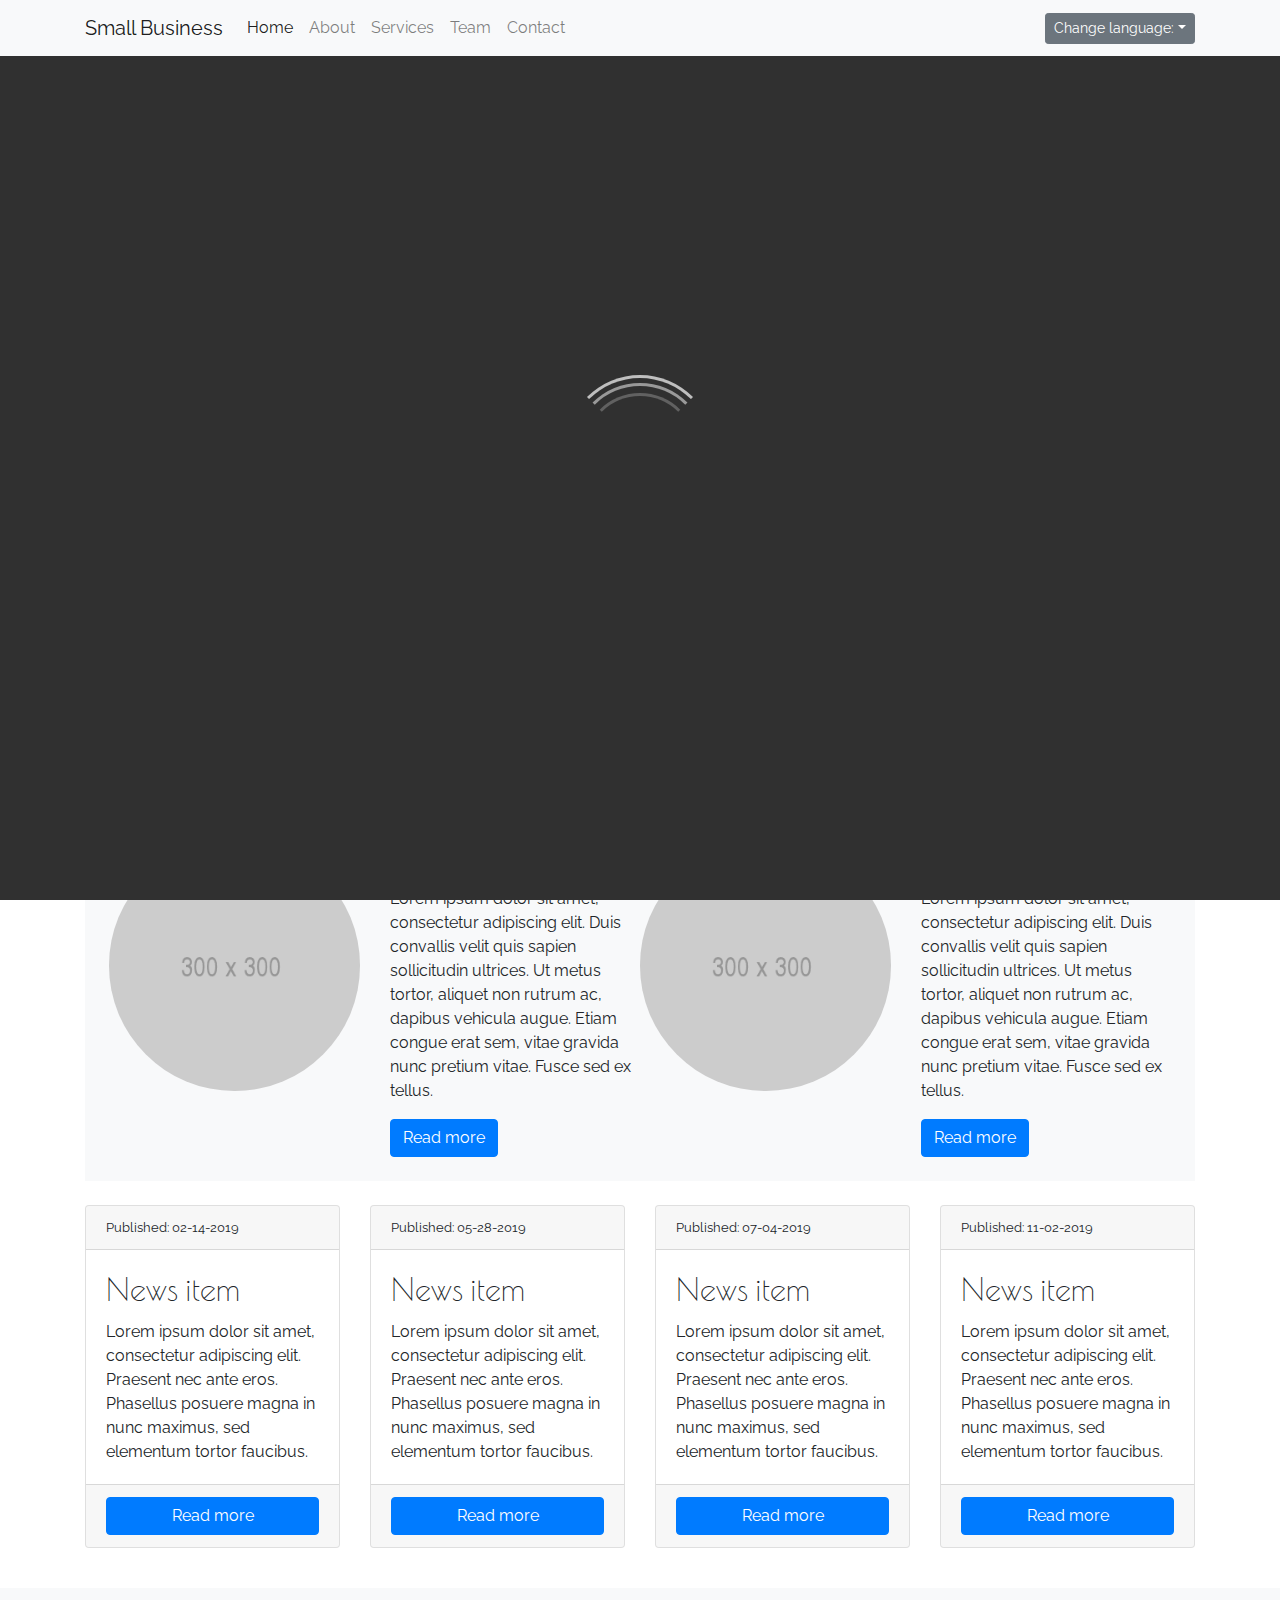
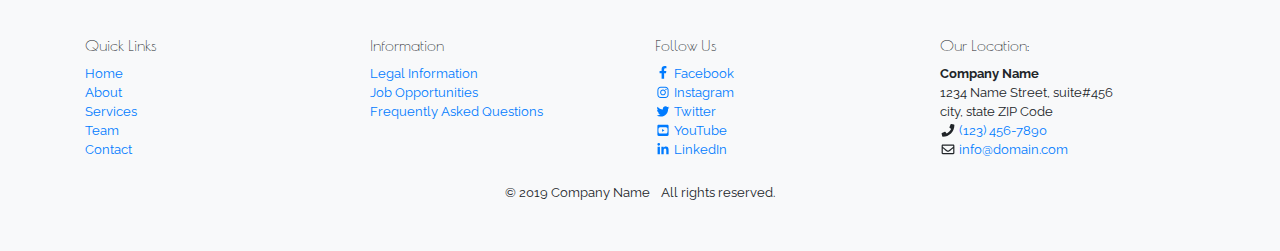
<file: index.html>
<!DOCTYPE html>
<html lang="en">
   <head>
      <meta charset="UTF-8">
      <meta name="viewport" content="width=device-width, initial-scale=1.0, shrink-to-fit=no">
      <meta http-equiv="X-UA-Compatible" content="ie=edge">
      <title>Home - Small Business Website</title>

      <!--bootstrap css-->
      <link rel="stylesheet" href="css/bootstrap.min.css">
      <!--google fonts-->
      <link href="https://fonts.googleapis.com/css?family=Poiret+One|Raleway" rel="stylesheet">
      <!--main css-->
      <link rel="stylesheet" href="css/style.css">

   </head>

   <body>
   <div id="loader-wrapper">
      <div id="loader"></div>

      <div class="loader-section section-left"></div>
      <div class="loader-section section-right"></div>

   </div>

      <nav class="navbar navbar-expand-lg navbar-light bg-light fixed-top">
         <div class="container">
            <a href="index.html" class="navbar-brand">Small Business</a>
            <button class="navbar-toggler" type="button" data-toggle="collapse" data-target="#navbarCollapse"
               aria-controls="navbarCollapse" aria-expanded="false" aria-label="Toggle navigation">
               <span class="navbar-toggler-icon"></span>
            </button>
            <div class="collapse navbar-collapse" id="navbarCollapse">
               <ul class="navbar-nav mr-auto">
                  <li class="nav-item active">
                     <a href="index.html" class="nav-link">Home <span class="sr-only">(current)</span></a>
                  </li>
                  <li class="nav-item">
                     <a href="about.html" class="nav-link">About</a>
                  </li>
                  <li class="nav-item">
                     <a href="services.html" class="nav-link">Services</a>
                  </li>
                  <li class="nav-item">
                     <a href="team.html" class="nav-link">Team</a>
                  </li>
                  <li class="nav-item">
                     <a href="contact.html" class="nav-link">Contact</a>
                  </li>
               </ul>
               <div class="dropdown">
                  <button type="button" class="btn btn-secondary btn-sm dropdown-toggle" id="dropdownLanguage"
                          data-toggle="dropdown" aria-haspopup="true" aria-expanded="false">Change language:</button>
                  <div class="dropdown-menu" aria-labelledby="dropdownLanguage">
                     <a href="#" class="dropdown-item">English</a>
                     <a href="#" class="dropdown-item">French</a>
                     <a href="#" class="dropdown-item">Spanish</a>
                  </div>
               </div>
            </div>
         </div>
      </nav>
      <div class="jumbotron">
         <div class="container">
            <div class="row align-items-center">
               <div class="col-12 col-lg-8 mb-3 mb-lg-0 py-5">
                  <img src="img/730x400.png" class="img-fluid" alt="placeholder">
               </div>
               <div class="col-12 col-lg-4">
                  <p class="lead">Lorem ipsum dolor sit amet, consectetur adipiscing elit. Praesent nec ante eros. </p>
                  <button type="button" class="btn btn-lg btn-primary d-block d-sm-inline-block mb-3 mb-sm-0 mr-2">Read
                     more</button>
                  <button type="button" class="btn btn-lg btn-outline-primary d-block d-sm-inline-block mb-sm-0">Contact
                     us</button>
               </div>
            </div>
         </div>
      </div>
      <div class="container">
         <div class="alert alert-warning mb-4" role="alert">
            <h2 class="alert-heading">We're hiring!</h2>
            <p>Lorem ipsum dolor sit amet, consectetur adipiscing elit. Praesent nec ante eros. Phasellus posuere magna
               in
               nunc maximus, sed elementum tortor faucibus. <a href="#" class="alert-link">Donec scelerisque mi vel
                  efficitur maximus</a>.</p>
         </div>
         <div class="row no-gutters bg-light p-4 mb-4">
            <div class="col-12 col-lg-6 mb-4 mb-lg-0">
               <div class="row">
                  <div class="col-12 col-sm-6 text-center">
                     <img src="img/300x300.png" class="img-fluid rounded-circle mb-4 mb-lg-0" alt="placeholder">
                  </div>
                  <div class="col-12 col-sm-6">
                     <h2>What we do</h2>
                     <p>Lorem ipsum dolor sit amet, consectetur adipiscing elit. Duis convallis velit quis sapien
                        sollicitudin
                        ultrices. Ut metus tortor, aliquet non rutrum ac, dapibus vehicula augue. Etiam congue erat sem,
                        vitae
                        gravida nunc pretium vitae. Fusce sed ex tellus. </p>
                     <button type="button" class="btn btn-primary">Read more</button>
                  </div>
               </div>
            </div>
            <div class="col-12 col-lg-6">
               <div class="row">
                  <div class="col-12 col-sm-6 text-center">
                     <img src="img/300x300.png" class="img-fluid rounded-circle mb-4 mb-lg-0" alt="placeholder">
                  </div>
                  <div class="col-12 col-sm-6">
                     <h2>Who we are</h2>
                     <p>Lorem ipsum dolor sit amet, consectetur adipiscing elit. Duis convallis velit quis sapien
                        sollicitudin
                        ultrices. Ut metus tortor, aliquet non rutrum ac, dapibus vehicula augue. Etiam congue erat sem,
                        vitae
                        gravida nunc pretium vitae. Fusce sed ex tellus. </p>
                     <button type="button" class="btn btn-primary">Read more</button>
                  </div>
               </div>
            </div>
         </div>
         <div class="row mb-4">
            <div class="col-12 col-md-6 col-lg-4 col-xl-3 mb-3">
               <div class="card">
                  <div class="card-header small">Published: <time datetime="2019-02-14">02-14-2019</time></div>
                  <div class="card-body">
                     <h2 class="card-title">News item</h2>
                     <p class="card-text">Lorem ipsum dolor sit amet, consectetur adipiscing elit. Praesent nec ante
                        eros.
                        Phasellus posuere magna in nunc maximus, sed elementum tortor faucibus.</p>
                  </div>
                  <div class="card-footer">
                     <a href="#" class="btn btn-block btn-primary">Read more</a>
                  </div>
               </div>
            </div>
            <div class="col-12 col-md-6 col-lg-4 col-xl-3 mb-3">
               <div class="card">
                  <div class="card-header small">Published: <time datetime="2019-05-28">05-28-2019</time></div>
                  <div class="card-body">
                     <h2 class="card-title">News item</h2>
                     <p class="card-text">Lorem ipsum dolor sit amet, consectetur adipiscing elit. Praesent nec ante
                        eros.
                        Phasellus posuere magna in nunc maximus, sed elementum tortor faucibus.</p>
                  </div>
                  <div class="card-footer">
                     <a href="#" class="btn btn-block btn-primary">Read more</a>
                  </div>
               </div>
            </div>
            <div class="col-12 col-md-6 col-lg-4 col-xl-3 mb-3">
               <div class="card">
                  <div class="card-header small">Published: <time datetime="2019-07-04">07-04-2019</time></div>
                  <div class="card-body">
                     <h2 class="card-title">News item</h2>
                     <p class="card-text">Lorem ipsum dolor sit amet, consectetur adipiscing elit. Praesent nec ante
                        eros.
                        Phasellus posuere magna in nunc maximus, sed elementum tortor faucibus.</p>
                  </div>
                  <div class="card-footer">
                     <a href="#" class="btn btn-block btn-primary">Read more</a>
                  </div>
               </div>
            </div>
            <div class="col-12 col-md-6 col-lg-4 col-xl-3 mb-3">
               <div class="card">
                  <div class="card-header small">Published: <time datetime="2019-11-02">11-02-2019</time></div>
                  <div class="card-body">
                     <h2 class="card-title">News item</h2>
                     <p class="card-text">Lorem ipsum dolor sit amet, consectetur adipiscing elit. Praesent nec ante
                        eros.
                        Phasellus posuere magna in nunc maximus, sed elementum tortor faucibus.</p>
                  </div>
                  <div class="card-footer">
                     <a href="#" class="btn btn-block btn-primary">Read more</a>
                  </div>
               </div>
            </div>
         </div>
      </div>
      <footer class="small bg-light">
         <div class="container py-3 py-sm-5">
            <div class="row">
               <div class="col-12 col-sm-6 col-md-3">
                  <h6>Quick Links</h6>
                  <ul class="list-unstyled">
                     <li><a href="index.html">Home</a></li>
                     <li><a href="about.html">About</a></li>
                     <li><a href="services.html">Services</a></li>
                     <li><a href="team.html">Team</a></li>
                     <li><a href="contact.html">Contact</a></li>
                  </ul>
               </div>
               <div class="col-12 col-sm-6 col-md-3">
                  <h6>Information</h6>
                  <ul class="list-unstyled">
                     <li><a href="#">Legal Information</a></li>
                     <li><a href="#">Job Opportunities</a></li>
                     <li><a href="#">Frequently Asked Questions</a></li>
                  </ul>
               </div>
               <div class="col-12 col-sm-6 col-md-3">
                  <h6>Follow Us</h6>
                  <ul class="list-unstyled">
                     <li><a href="#"><i class="fab fa-fw fa-facebook-f" aria-hidden="true"></i> Facebook</a></li>
                     <li><a href="#"><i class="fab fa-fw fa-instagram" aria-hidden="true"></i> Instagram</a></li>
                     <li><a href="#"><i class="fab fa-fw fa-twitter" aria-hidden="true"></i> Twitter</a></li>
                     <li><a href="#"><i class="fab fa-fw fa-youtube-square" aria-hidden="true"></i> YouTube</a></li>
                     <li><a href="#"><i class="fab fa-fw fa-linkedin-in" aria-hidden="true"></i> LinkedIn</a></li>
                  </ul>
               </div>
               <div class="col-12 col-sm-6 col-md-3">
                  <h6>Our Location:</h6>
                  <address>
                     <strong>Company Name</strong><br>
                     1234 Name Street, suite#456<br>
                     city, state ZIP Code<br>
                     <i class="fa fa-fw fa-phone" aria-hidden="true"></i> <a href="tel:+1234567890">(123)
                        456-7890</a><br>
                     <i class="far fa-fw fa-envelope" aria-hidden="true"></i> <a
                        href="mailto:info@domain.com">info@domain.com</a>
                  </address>
               </div>
            </div>
            <ul class="list-inline mt-2 mb-0 text-center">
               <li class="list-inline-item">&copy; 2019 Company Name</li>
               <li class="list-inline-item">All rights reserved.</li>
            </ul>
         </div>
      </footer>

      <!--jquery-->
      <script src="js/jquery-3.6.1.min.js"></script>
      <!--bootstrap-->
      <script src="js/bootstrap.bundle.min.js"></script>
      <!--font awesome-->
      <script src="js/all.min.js"></script>
      <!--main js-->
      <script src="js/script.js"></script>
   </body>
</html>
</file>
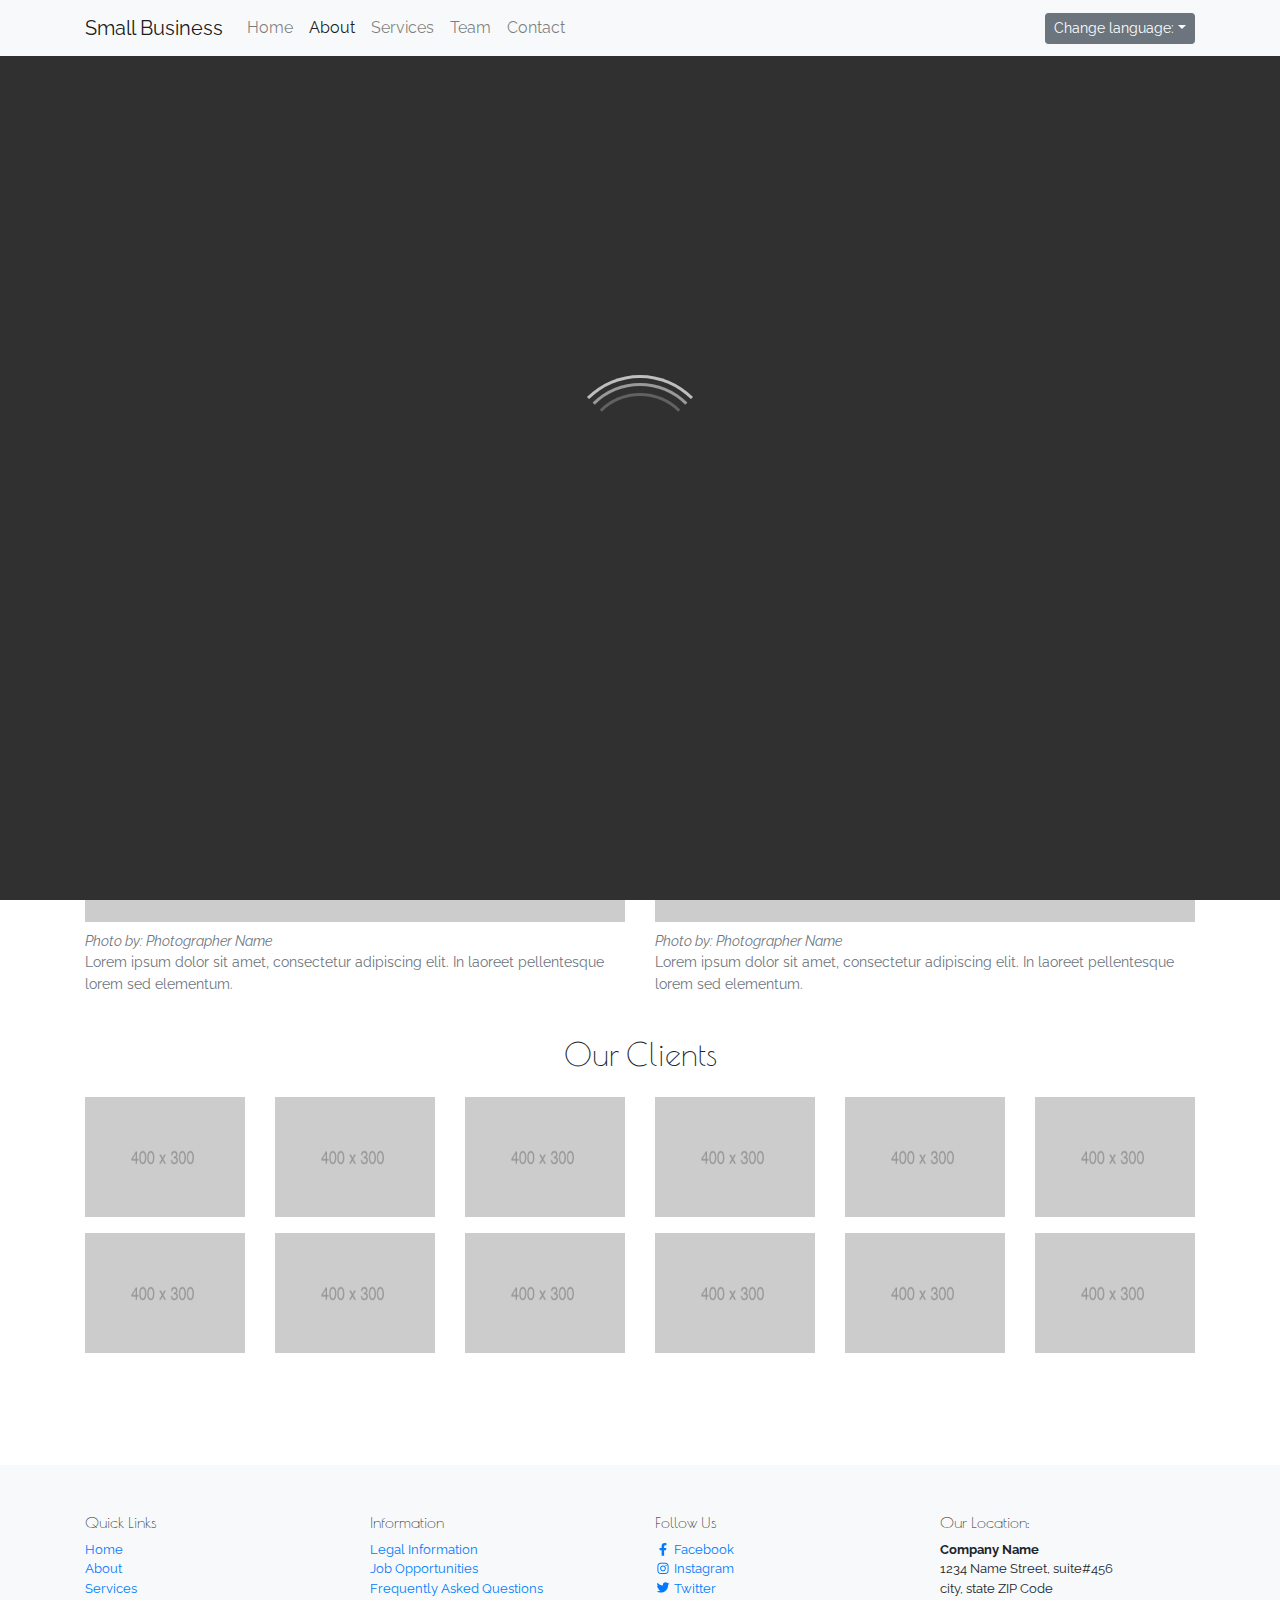
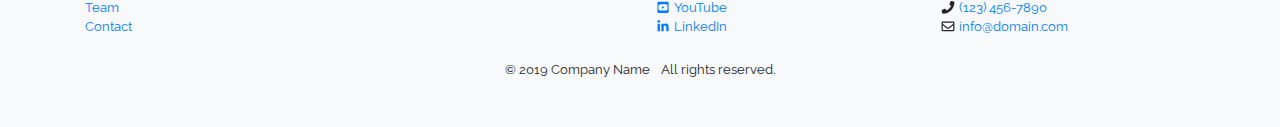
<file: about.html>
<!doctype html>
<html class="no-js" lang="">

  <head>
    <meta charset="utf-8">
    <meta http-equiv="X-UA-Compatible" content="IE=edge">
    <meta name="description" content="">
    <meta name="viewport" content="width=device-width, initial-scale=1">

    <link rel="stylesheet" href="css/bootstrap.min.css">

    <link href="https://fonts.googleapis.com/css?family=Poiret+One|Raleway" rel="stylesheet">
    <!--main css-->
    <link rel="stylesheet" href="css/style.css">


    <title>About - Small Business Website</title>
  </head>

  <body>
  <div id="loader-wrapper">
    <div id="loader"></div>

    <div class="loader-section section-left"></div>
    <div class="loader-section section-right"></div>

  </div>
  
      <nav class="navbar navbar-expand-lg navbar-light bg-light fixed-top">
        <div class="container">
          <a href="index.html" class="navbar-brand">Small Business</a>
          <button class="navbar-toggler" type="button" data-toggle="collapse" data-target="#navbarCollapse"
            aria-controls="navbarCollapse" aria-expanded="false" aria-label="Toggle navigation">
            <span class="navbar-toggler-icon"></span>
          </button>
          <div class="collapse navbar-collapse" id="navbarCollapse">
            <ul class="navbar-nav mr-auto">
              <li class="nav-item">
                <a href="index.html" class="nav-link">Home <span class="sr-only">(current)</span></a>
              </li>
              <li class="nav-item active">
                <a href="about.html" class="nav-link">About</a>
              </li>
              <li class="nav-item">
                <a href="services.html" class="nav-link">Services</a>
              </li>
              <li class="nav-item">
                <a href="team.html" class="nav-link">Team</a>
              </li>
              <li class="nav-item">
                <a href="contact.html" class="nav-link">Contact</a>
              </li>
            </ul>
            <div class="dropdown">
              <button type="button" class="btn btn-secondary btn-sm dropdown-toggle" id="dropdownLanguage"
                data-toggle="dropdown" aria-haspopup="true" aria-expanded="false">Change language:</button>
              <div class="dropdown-menu" aria-labelledby="dropdownLanguage">
                <a href="#" class="dropdown-item">English</a>
                <a href="#" class="dropdown-item">French</a>
                <a href="#" class="dropdown-item">Spanish</a>
              </div>
            </div>
          </div>
        </div>
      </nav>
      <div class="container my-4 my-sm-5 py-4">
        <div class="mb-sm-4">
          <h2 class="text-center mb-sm-4 mb-special">Our Story</h2>
          <p>Lorem ipsum dolor sit amet, consectetur adipiscing elit. Duis convallis velit quis sapien sollicitudin
            ultrices. Ut metus tortor, aliquet non rutrum ac, dapibus vehicula augue. Etiam congue erat sem, vitae
            gravida
            nunc pretium vitae. Fusce sed ex tellus. Quisque auctor viverra feugiat. Nulla urna odio, porta ut tristique
            ut, consequat non dolor. Etiam varius maximus dolor, at consectetur lectus. Mauris rutrum aliquet tellus,
            sed
            convallis diam.</p>
          <p>Etiam aliquam lectus eget mauris tempor fermentum. Praesent ac dolor quis diam ultrices commodo. Cras
            efficitur tellus ante, non facilisis justo varius vel. Maecenas aliquet finibus ultricies. Quisque nec est
            posuere, luctus orci suscipit, convallis lacus. Lorem ipsum dolor sit amet, consectetur adipiscing elit.
            Vivamus fermentum, ligula et bibendum gravida, turpis turpis imperdiet est, ac sodales orci ex volutpat
            lectus. Quisque quis elit laoreet, pellentesque ligula nec, faucibus felis. Vestibulum feugiat viverra
            semper.
          </p>
          <p>Vivamus sit amet tortor interdum, ultricies neque eget, cursus massa. Ut maximus lorem in posuere luctus.
            Vestibulum imperdiet mi at orci pulvinar lobortis. Vestibulum finibus elementum dolor et bibendum. Donec eu
            velit dolor. Aliquam viverra maximus sapien et varius. Proin velit justo, fringilla vitae dui sed, vehicula
            pulvinar magna. Curabitur leo mi, sodales id lectus scelerisque, viverra auctor arcu. Pellentesque aliquam
            mattis tortor, quis malesuada libero posuere vel. Etiam ut augue urna. Sed viverra justo vitae ornare
            posuere.
          </p>
        </div>
        <div class="mb-sm-4">
          <h2 class="text-center mb-sm-4">Our Offices</h2>
          <div class="row">
            <div class="col-12 col-lg-6">
              <figure class="figure">
                <img src="img/800x600.png" class="figure-img img-fluid" alt="Figure image">
                <figcaption class="figure-caption small">
                  <p class="font-italic mb-0">Photo by: Photographer Name</p>
                  <p class="mb-0">Lorem ipsum dolor sit amet, consectetur adipiscing elit. In laoreet pellentesque lorem
                    sed elementum.</p>
                </figcaption>
              </figure>
            </div>
            <div class="col-12 col-lg-6">
              <figure class="figure">
                <img src="img/800x600.png" class="figure-img img-fluid" alt="Figure image">
                <figcaption class="figure-caption small">
                  <p class="font-italic mb-0">Photo by: Photographer Name</p>
                  <p class="mb-0">Lorem ipsum dolor sit amet, consectetur adipiscing elit. In laoreet pellentesque lorem
                    sed elementum.</p>
                </figcaption>
              </figure>
            </div>
          </div>
        </div>
        <h2 class="text-center mb-sm-4">Our Clients</h2>
        <div class="row mb-4">
          <div class="col-6 col-sm-4 col-lg-2 mb-3">
            <img src="img/400x300.png" class="img-fluid" alt="placeholder">
          </div>
          <div class="col-6 col-sm-4 col-lg-2 mb-3">
            <img src="img/400x300.png" class="img-fluid" alt="placeholder">
          </div>
          <div class="col-6 col-sm-4 col-lg-2 mb-3">
            <img src="img/400x300.png" class="img-fluid" alt="placeholder">
          </div>
          <div class="col-6 col-sm-4 col-lg-2 mb-3">
            <img src="img/400x300.png" class="img-fluid" alt="placeholder">
          </div>
          <div class="col-6 col-sm-4 col-lg-2 mb-3">
            <img src="img/400x300.png" class="img-fluid" alt="placeholder">
          </div>
          <div class="col-6 col-sm-4 col-lg-2 mb-3">
            <img src="img/400x300.png" class="img-fluid" alt="placeholder">
          </div>
          <div class="col-6 col-sm-4 col-lg-2 mb-3">
            <img src="img/400x300.png" class="img-fluid" alt="placeholder">
          </div>
          <div class="col-6 col-sm-4 col-lg-2 mb-3">
            <img src="img/400x300.png" class="img-fluid" alt="placeholder">
          </div>
          <div class="col-6 col-sm-4 col-lg-2 mb-3">
            <img src="img/400x300.png" class="img-fluid" alt="placeholder">
          </div>
          <div class="col-6 col-sm-4 col-lg-2 mb-3">
            <img src="img/400x300.png" class="img-fluid" alt="placeholder">
          </div>
          <div class="col-6 col-sm-4 col-lg-2 mb-3">
            <img src="img/400x300.png" class="img-fluid" alt="placeholder">
          </div>
          <div class="col-6 col-sm-4 col-lg-2 mb-3">
            <img src="img/400x300.png" class="img-fluid" alt="placeholder">
          </div>
        </div>
      </div>
      <footer class="small bg-light">
        <div class="container py-3 py-sm-5">
          <div class="row">
            <div class="col-12 col-sm-6 col-md-3">
              <h6>Quick Links</h6>
              <ul class="list-unstyled">
                <li><a href="index.html">Home</a></li>
                <li><a href="about.html">About</a></li>
                <li><a href="services.html">Services</a></li>
                <li><a href="team.html">Team</a></li>
                <li><a href="contact.html">Contact</a></li>
              </ul>
            </div>
            <div class="col-12 col-sm-6 col-md-3">
              <h6>Information</h6>
              <ul class="list-unstyled">
                <li><a href="#">Legal Information</a></li>
                <li><a href="#">Job Opportunities</a></li>
                <li><a href="#">Frequently Asked Questions</a></li>
              </ul>
            </div>
            <div class="col-12 col-sm-6 col-md-3">
              <h6>Follow Us</h6>
              <ul class="list-unstyled">
                <li><a href="#"><i class="fab fa-fw fa-facebook-f" aria-hidden="true"></i> Facebook</a></li>
                <li><a href="#"><i class="fab fa-fw fa-instagram" aria-hidden="true"></i> Instagram</a></li>
                <li><a href="#"><i class="fab fa-fw fa-twitter" aria-hidden="true"></i> Twitter</a></li>
                <li><a href="#"><i class="fab fa-fw fa-youtube-square" aria-hidden="true"></i> YouTube</a></li>
                <li><a href="#"><i class="fab fa-fw fa-linkedin-in" aria-hidden="true"></i> LinkedIn</a></li>
              </ul>
            </div>
            <div class="col-12 col-sm-6 col-md-3">
              <h6>Our Location:</h6>
              <address>
                <strong>Company Name</strong><br>
                1234 Name Street, suite#456<br>
                city, state ZIP Code<br>
                <i class="fa fa-fw fa-phone" aria-hidden="true"></i> <a href="tel:+1234567890">(123)
                  456-7890</a><br>
                <i class="far fa-fw fa-envelope" aria-hidden="true"></i> <a
                  href="mailto:info@domain.com">info@domain.com</a>
              </address>
            </div>
          </div>
          <ul class="list-inline mt-2 mb-0 text-center">
            <li class="list-inline-item">&copy; 2019 Company Name</li>
            <li class="list-inline-item">All rights reserved.</li>
          </ul>
        </div>
      </footer>
    <!--jquery-->
    <script src="js/jquery-3.6.1.min.js"></script>
    <!--bootstrap-->
    <script src="js/bootstrap.bundle.min.js"></script>
    <!--font awesome-->
    <script src="js/all.min.js"></script>
    <!--main js-->
    <script src="js/script.js"></script>
  </body>

</html>
</file>
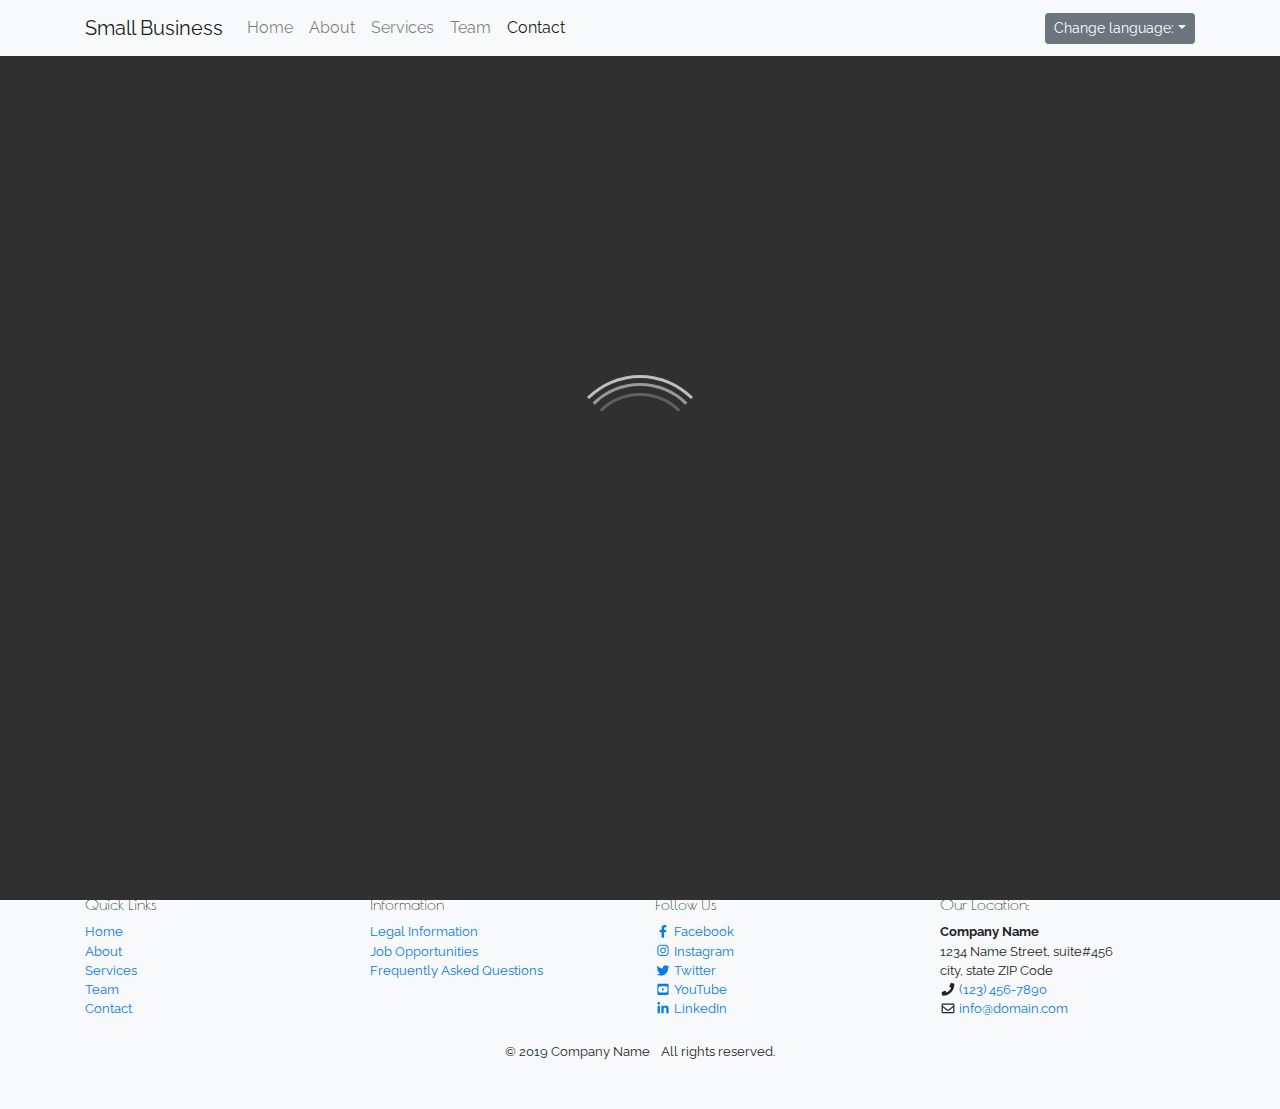
<file: contact.html>
<!doctype html>
<html class="no-js" lang="">

  <head>
    <meta charset="utf-8">
    <meta http-equiv="X-UA-Compatible" content="IE=edge">
    <meta name="description" content="">
    <meta name="viewport" content="width=device-width, initial-scale=1">

    <link rel="stylesheet" href="css/bootstrap.min.css">

    <link href="https://fonts.googleapis.com/css?family=Poiret+One|Raleway" rel="stylesheet">
    <!--main css-->
    <link rel="stylesheet" href="css/style.css">

    <title>Contact - Small Business Website</title>
  </head>

  <body>
  <div id="loader-wrapper">
    <div id="loader"></div>

    <div class="loader-section section-left"></div>
    <div class="loader-section section-right"></div>

  </div>

      <nav class="navbar navbar-expand-lg navbar-light bg-light fixed-top">
        <div class="container">
          <a href="index.html" class="navbar-brand">Small Business</a>
          <button class="navbar-toggler" type="button" data-toggle="collapse" data-target="#navbarCollapse"
            aria-controls="navbarCollapse" aria-expanded="false" aria-label="Toggle navigation">
            <span class="navbar-toggler-icon"></span>
          </button>
          <div class="collapse navbar-collapse" id="navbarCollapse">
            <ul class="navbar-nav mr-auto">
              <li class="nav-item">
                <a href="index.html" class="nav-link">Home <span class="sr-only">(current)</span></a>
              </li>
              <li class="nav-item">
                <a href="about.html" class="nav-link">About</a>
              </li>
              <li class="nav-item">
                <a href="services.html" class="nav-link">Services</a>
              </li>
              <li class="nav-item">
                <a href="team.html" class="nav-link">Team</a>
              </li>
              <li class="nav-item active">
                <a href="contact.html" class="nav-link">Contact</a>
              </li>
            </ul>
            <div class="dropdown">
              <button type="button" class="btn btn-secondary btn-sm dropdown-toggle" id="dropdownLanguage"
                data-toggle="dropdown" aria-haspopup="true" aria-expanded="false">Change language:</button>
              <div class="dropdown-menu" aria-labelledby="dropdownLanguage">
                <a href="#" class="dropdown-item">English</a>
                <a href="#" class="dropdown-item">French</a>
                <a href="#" class="dropdown-item">Spanish</a>
              </div>
            </div>
          </div>
        </div>
      </nav>
      <div class="container my-5 my-sm-5 py-4">
        <h2 class="text-center mb-sm-4">Contact Us</h2>
        <div class="row">
          <div class="col-12 col-md-6">
            <h4>Address:</h4>
            <address>
              <strong>Company Name</strong><br>
              1234 Name Street<br>
              city, state ZIP code<br>
              <i class="fa fa-fw fa-phone" aria-hidden="true"></i> <a href="tel:+1234567890">(123) 456-7890</a><br>
              <i class="fas fa-fw fa-envelope-open-text" aria-hidden="true"></i> <a
                href="mailto:info@domain.com">info@domain.com</a>
            </address>

          </div>
          <div class="col-12 col-md-6">
            <h4>Opening Hours:</h4>
            <p>
              Monday-Thursday: <span class="float-right">10 am - &nbsp;6 pm</span><br>
              Friday-Saturday: <span class="float-right">10 am - 10 pm</span><br>
              Sunday: <span class="float-right">10 am - &nbsp;8 pm</span><br>
            </p>
          </div>
        </div>
        <div class="row">
          <div class="col-12 col-lg-6 mb-3">
            <h4>Send Us A Message:</h4>
            <form>
              <div class="row">
                <div class="col-12 col-sm-6">
                  <div class="form-group">
                    <label for="name">Name</label>
                    <div class="input-group">
                      <div class="input-group-prepend">
                        <span class="input-group-text"><i class="fa fa-user" aria-hidden="true"></i></span>
                      </div>
                      <input type="text" id="name" class="form-control" name="name" placeholder="Name" required="">
                    </div>
                  </div>
                </div>
                <div class="col-12 col-sm-6">
                  <div class="form-group">
                    <label for="email">Email</label>
                    <div class="input-group">
                      <div class="input-group-prepend">
                        <span class="input-group-text"><i class="fa fa-envelope" aria-hidden="true"></i></span>
                      </div>
                      <input type="email" id="email" class="form-control" name="email" placeholder="example@email.com"
                        required="">
                    </div>
                  </div>
                </div>
              </div>
              <div class="row">
                <div class="col-12 col-sm-6">
                  <div class="form-group">
                    <label for="telephone">Telephone</label>
                    <div class="input-group">
                      <div class="input-group-prepend">
                        <span class="input-group-text"><i class="fa fa-phone" aria-hidden="true"></i></span>
                      </div>
                      <input type="tel" id="telephone" class="form-control" name="telephone" placeholder="012-345-6789">
                    </div>
                  </div>
                </div>
                <div class="col-12 col-sm-6">
                  <div class="form-group">
                    <label for="department">Department:</label>
                    <div class="input-group">
                      <div class="input-group-prepend">
                        <span class="input-group-text"><i class="fas fa-building" aria-hidden="true"></i></span>
                      </div>
                      <select id="department" class="form-control" name="department"
                        aria-describedby="department-help-block" required="">
                        <option value="">- select here -</option>
                        <option value="business">Service</option>
                        <option value="sale">Sales</option>
                        <option value="support">Support</option>
                      </select>
                    </div>
                    <small id="department-help-block" class="form-text">Select the department for your
                      message.</small>
                  </div>
                </div>
              </div>
              <div class="form-group">
                <label for="textarea">Message:</label>
                <div class="input-group">
                  <div class="input-group-prepend">
                    <span class="input-group-text"><i class="fas fa-pencil-alt" aria-hidden="true"></i></span>
                  </div>
                  <textarea id="textarea" class="form-control" rows="5" placeholder="Write your message here..."
                    required=""></textarea>
                </div>
              </div>
              <button type="submit" class="btn btn-primary">Submit</button>
              <button type="reset" class="btn btn-secondary">Reset</button>
            </form>
          </div>
          <div class="col-12 col-lg-6">
            <h4>Where To Find Us:</h4>
            <div class="embed-responsive embed-responsive-4by3">
              <iframe class="embed-responsive-item"
                src="https://www.google.com/maps/embed?pb=!1m18!1m12!1m3!1d3022.6175453420647!2d-73.98784413479707!3d40.748440379327945!2m3!1f0!2f0!3f0!3m2!1i1024!2i768!4f13.1!3m3!1m2!1s0x89c259a9aeb1c6b5%3A0x35b1cfbc89a6097f!2sEmpire+State+Building%2C+350+5th+Ave%2C+New+York%2C+NY+10118%2C+USA!5e0!3m2!1sda!2sdk!4v1491841211721"
                width="600" height="450" frameborder="0" style="border:0" allowfullscreen=""></iframe>
            </div>
          </div>
        </div>
      </div>
      <footer class="small bg-light">
        <div class="container py-3 py-sm-5">
          <div class="row">
            <div class="col-12 col-sm-6 col-md-3">
              <h6>Quick Links</h6>
              <ul class="list-unstyled">
                <li><a href="index.html">Home</a></li>
                <li><a href="about.html">About</a></li>
                <li><a href="services.html">Services</a></li>
                <li><a href="team.html">Team</a></li>
                <li><a href="contact.html">Contact</a></li>
              </ul>
            </div>
            <div class="col-12 col-sm-6 col-md-3">
              <h6>Information</h6>
              <ul class="list-unstyled">
                <li><a href="#">Legal Information</a></li>
                <li><a href="#">Job Opportunities</a></li>
                <li><a href="#">Frequently Asked Questions</a></li>
              </ul>
            </div>
            <div class="col-12 col-sm-6 col-md-3">
              <h6>Follow Us</h6>
              <ul class="list-unstyled">
                <li><a href="#"><i class="fab fa-fw fa-facebook-f" aria-hidden="true"></i> Facebook</a></li>
                <li><a href="#"><i class="fab fa-fw fa-instagram" aria-hidden="true"></i> Instagram</a></li>
                <li><a href="#"><i class="fab fa-fw fa-twitter" aria-hidden="true"></i> Twitter</a></li>
                <li><a href="#"><i class="fab fa-fw fa-youtube-square" aria-hidden="true"></i> YouTube</a></li>
                <li><a href="#"><i class="fab fa-fw fa-linkedin-in" aria-hidden="true"></i> LinkedIn</a></li>
              </ul>
            </div>
            <div class="col-12 col-sm-6 col-md-3">
              <h6>Our Location:</h6>
              <address>
                <strong>Company Name</strong><br>
                1234 Name Street, suite#456<br>
                city, state ZIP Code<br>
                <i class="fa fa-fw fa-phone" aria-hidden="true"></i> <a href="tel:+1234567890">(123)
                  456-7890</a><br>
                <i class="far fa-fw fa-envelope" aria-hidden="true"></i> <a
                  href="mailto:info@domain.com">info@domain.com</a>
              </address>
            </div>
          </div>
          <ul class="list-inline mt-2 mb-0 text-center">
            <li class="list-inline-item">&copy; 2019 Company Name</li>
            <li class="list-inline-item">All rights reserved.</li>
          </ul>
        </div>
      </footer>

    <!--jquery-->
    <script src="js/jquery-3.6.1.min.js"></script>
    <!--bootstrap-->
    <script src="js/bootstrap.bundle.min.js"></script>

    <!--font awesome-->
    <script src="js/all.min.js"></script>
    <!--main js-->
    <script src="js/script.js"></script>
  </body>

</html>
</file>
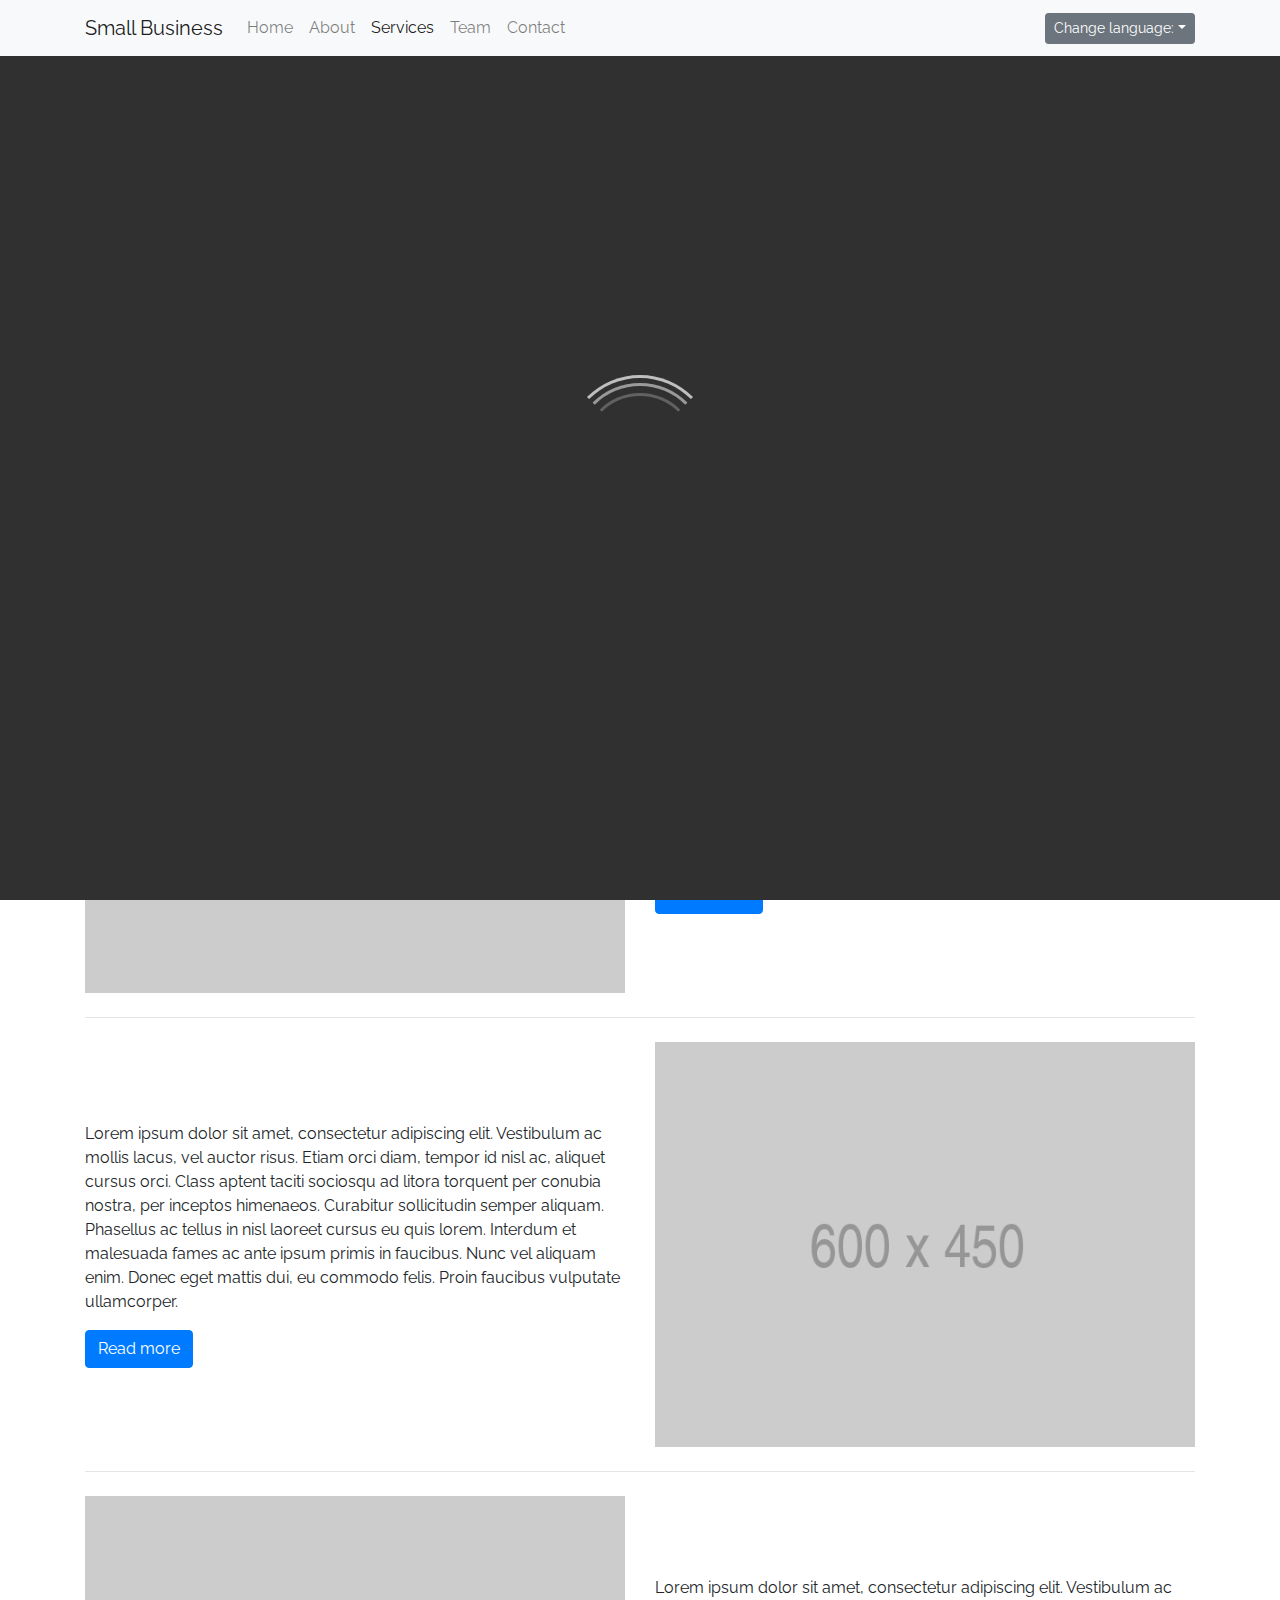
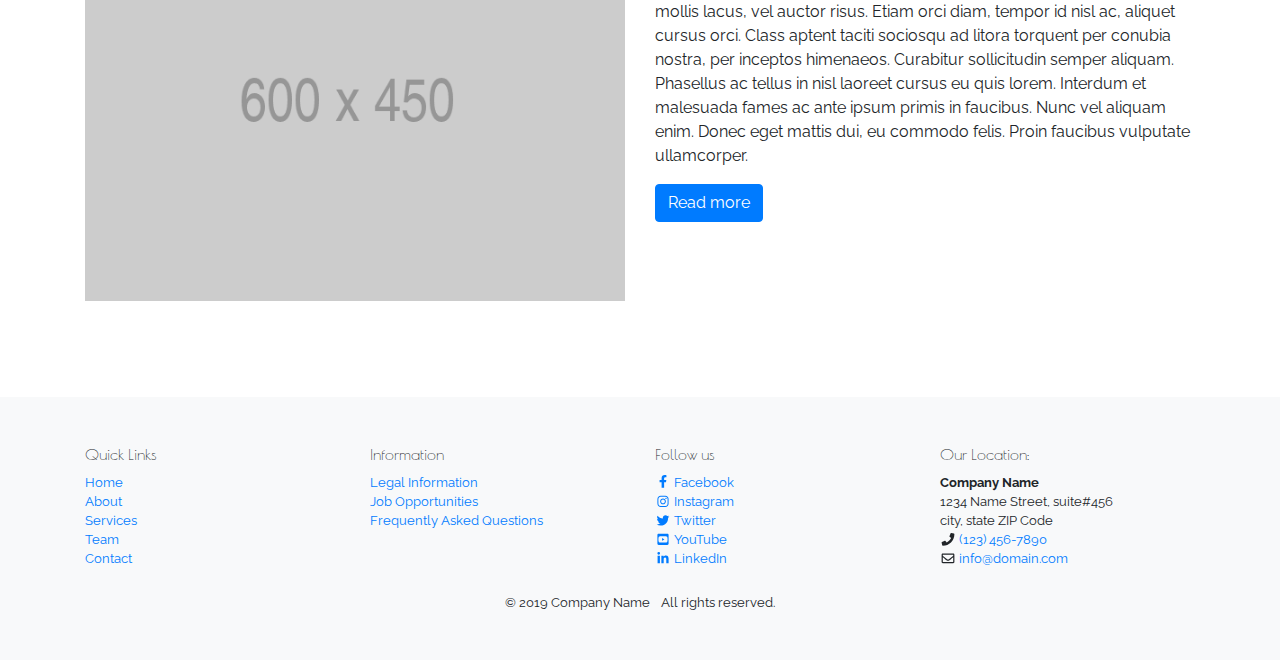
<file: services.html>
<!doctype html>
<html class="no-js" lang="">

  <head>
    <meta charset="utf-8">
    <meta http-equiv="X-UA-Compatible" content="IE=edge">
    <meta name="description" content="">
    <meta name="viewport" content="width=device-width, initial-scale=1">

    <link rel="stylesheet" href="css/bootstrap.min.css">
    
    <link href="https://fonts.googleapis.com/css?family=Poiret+One|Raleway" rel="stylesheet">
    <!--main css-->
    <link rel="stylesheet" href="css/style.css">
    
    <title>Services - Small Business Website</title>
  </head>

  <body>
  <div id="loader-wrapper">
    <div id="loader"></div>

    <div class="loader-section section-left"></div>
    <div class="loader-section section-right"></div>

  </div>

      <nav class="navbar navbar-expand-lg navbar-light bg-light fixed-top">
        <div class="container">
          <a href="index.html" class="navbar-brand">Small Business</a>
          <button class="navbar-toggler" type="button" data-toggle="collapse" data-target="#navbarCollapse"
            aria-controls="navbarCollapse" aria-expanded="false" aria-label="Toggle navigation">
            <span class="navbar-toggler-icon"></span>
          </button>
          <div class="collapse navbar-collapse" id="navbarCollapse">
            <ul class="navbar-nav mr-auto">
              <li class="nav-item">
                <a href="index.html" class="nav-link">Home <span class="sr-only">(current)</span></a>
              </li>
              <li class="nav-item">
                <a href="about.html" class="nav-link">About</a>
              </li>
              <li class="nav-item active">
                <a href="services.html" class="nav-link">Services</a>
              </li>
              <li class="nav-item">
                <a href="team.html" class="nav-link">Team</a>
              </li>
              <li class="nav-item">
                <a href="contact.html" class="nav-link">Contact</a>
              </li>
            </ul>
            <div class="dropdown">
              <button type="button" class="btn btn-secondary btn-sm dropdown-toggle" id="dropdownLanguage"
                data-toggle="dropdown" aria-haspopup="true" aria-expanded="false">Change language:</button>
              <div class="dropdown-menu" aria-labelledby="dropdownLanguage">
                <a href="#" class="dropdown-item">English</a>
                <a href="#" class="dropdown-item">French</a>
                <a href="#" class="dropdown-item">Spanish</a>
              </div>
            </div>
          </div>
        </div>
      </nav>
      <div class="container my-5 my-sm-5 py-4">
        <h2 class="text-center mb-sm-4">Our Services</h2>
        <div class="row mb-4 flex-row-reverse align-items-center">
          <div class="col-12 col-md-6 mb-3 mb-md-0">
            <img src="img/600x450.png" class="img-fluid" alt="Placeholder">
          </div>
          <div class="col-12 col-md-6">
            <p>Lorem ipsum dolor sit amet, consectetur adipiscing elit. Vestibulum ac mollis lacus, vel auctor risus.
              Etiam orci diam, tempor id nisl ac, aliquet cursus orci. Class aptent taciti sociosqu ad litora torquent
              per
              conubia nostra, per inceptos himenaeos. Curabitur sollicitudin semper aliquam. Phasellus ac tellus in nisl
              laoreet cursus eu quis lorem. Interdum et malesuada fames ac ante ipsum primis in faucibus. Nunc vel
              aliquam
              enim. Donec eget mattis dui, eu commodo felis. Proin faucibus vulputate ullamcorper.</p>
            <button type="button" class="btn btn-primary">Read more</button>
          </div>
        </div>
        <hr class="mb-4">
        <div class="row mb-4 align-items-center">
          <div class="col-12 col-md-6 mb-3 mb-md-0">
            <img src="img/600x450.png" class="img-fluid" alt="Dummy Image">
          </div>
          <div class="col-12 col-md-6">
            <p>Lorem ipsum dolor sit amet, consectetur adipiscing elit. Vestibulum ac mollis lacus, vel auctor risus.
              Etiam orci diam, tempor id nisl ac, aliquet cursus orci. Class aptent taciti sociosqu ad litora torquent
              per
              conubia nostra, per inceptos himenaeos. Curabitur sollicitudin semper aliquam. Phasellus ac tellus in nisl
              laoreet cursus eu quis lorem. Interdum et malesuada fames ac ante ipsum primis in faucibus. Nunc vel
              aliquam
              enim. Donec eget mattis dui, eu commodo felis. Proin faucibus vulputate ullamcorper.</p>
            <button type="button" class="btn btn-primary">Read more</button>
          </div>
        </div>
        <hr class="mb-4">
        <div class="row mb-4 flex-row-reverse align-items-center">
          <div class="col-12 col-md-6 mb-3 mb-md-0">
            <img src="img/600x450.png" class="img-fluid" alt="Dummy Image">
          </div>
          <div class="col-12 col-md-6">
            <p>Lorem ipsum dolor sit amet, consectetur adipiscing elit. Vestibulum ac mollis lacus, vel auctor risus.
              Etiam orci diam, tempor id nisl ac, aliquet cursus orci. Class aptent taciti sociosqu ad litora torquent
              per
              conubia nostra, per inceptos himenaeos. Curabitur sollicitudin semper aliquam. Phasellus ac tellus in nisl
              laoreet cursus eu quis lorem. Interdum et malesuada fames ac ante ipsum primis in faucibus. Nunc vel
              aliquam
              enim. Donec eget mattis dui, eu commodo felis. Proin faucibus vulputate ullamcorper.</p>
            <button type="button" class="btn btn-primary">Read more</button>
          </div>
        </div>
        <hr class="mb-4">
        <div class="row mb-4 align-items-center">
          <div class="col-12 col-md-6 mb-3 mb-md-0">
            <img src="img/600x450.png" class="img-fluid" alt="Dummy Image">
          </div>
          <div class="col-12 col-md-6">
            <p>Lorem ipsum dolor sit amet, consectetur adipiscing elit. Vestibulum ac mollis lacus, vel auctor risus.
              Etiam orci diam, tempor id nisl ac, aliquet cursus orci. Class aptent taciti sociosqu ad litora torquent
              per
              conubia nostra, per inceptos himenaeos. Curabitur sollicitudin semper aliquam. Phasellus ac tellus in nisl
              laoreet cursus eu quis lorem. Interdum et malesuada fames ac ante ipsum primis in faucibus. Nunc vel
              aliquam
              enim. Donec eget mattis dui, eu commodo felis. Proin faucibus vulputate ullamcorper.</p>
            <button type="button" class="btn btn-primary">Read more</button>
          </div>
        </div>
      </div>
      <footer class="small bg-light">
        <div class="container py-3 py-sm-5">
          <div class="row">
            <div class="col-12 col-sm-6 col-md-3">
              <h6>Quick Links</h6>
              <ul class="list-unstyled">
                <li><a href="index.html">Home</a></li>
                <li><a href="about.html">About</a></li>
                <li><a href="services.html">Services</a></li>
                <li><a href="team.html">Team</a></li>
                <li><a href="contact.html">Contact</a></li>
              </ul>
            </div>
            <div class="col-12 col-sm-6 col-md-3">
              <h6>Information</h6>
              <ul class="list-unstyled">
                <li><a href="#">Legal Information</a></li>
                <li><a href="#">Job Opportunities</a></li>
                <li><a href="#">Frequently Asked Questions</a></li>
              </ul>
            </div>
            <div class="col-12 col-sm-6 col-md-3">
              <h6>Follow us</h6>
              <ul class="list-unstyled">
                <li><a href="#"><i class="fab fa-fw fa-facebook-f" aria-hidden="true"></i> Facebook</a></li>
                <li><a href="#"><i class="fab fa-fw fa-instagram" aria-hidden="true"></i> Instagram</a></li>
                <li><a href="#"><i class="fab fa-fw fa-twitter" aria-hidden="true"></i> Twitter</a></li>
                <li><a href="#"><i class="fab fa-fw fa-youtube-square" aria-hidden="true"></i> YouTube</a></li>
                <li><a href="#"><i class="fab fa-fw fa-linkedin-in" aria-hidden="true"></i> LinkedIn</a></li>
              </ul>
            </div>
            <div class="col-12 col-sm-6 col-md-3">
              <h6>Our Location:</h6>
              <address>
                <strong>Company Name</strong><br>
                1234 Name Street, suite#456<br>
                city, state ZIP Code<br>
                <i class="fa fa-fw fa-phone" aria-hidden="true"></i> <a href="tel:+1234567890">(123)
                  456-7890</a><br>
                <i class="far fa-fw fa-envelope" aria-hidden="true"></i> <a
                  href="mailto:info@domain.com">info@domain.com</a>
              </address>
            </div>
          </div>
          <ul class="list-inline mt-2 mb-0 text-center">
            <li class="list-inline-item">&copy; 2019 Company Name</li>
            <li class="list-inline-item">All rights reserved.</li>
          </ul>
        </div>
      </footer>
    <!--jquery-->
    <script src="js/jquery-3.6.1.min.js"></script>
    <!--bootstrap-->
    <script src="js/bootstrap.bundle.min.js"></script>
    <!--font awesome-->
    <script src="js/all.min.js"></script>
    <!--main js-->
    <script src="js/script.js"></script>
  </body>

</html>
</file>
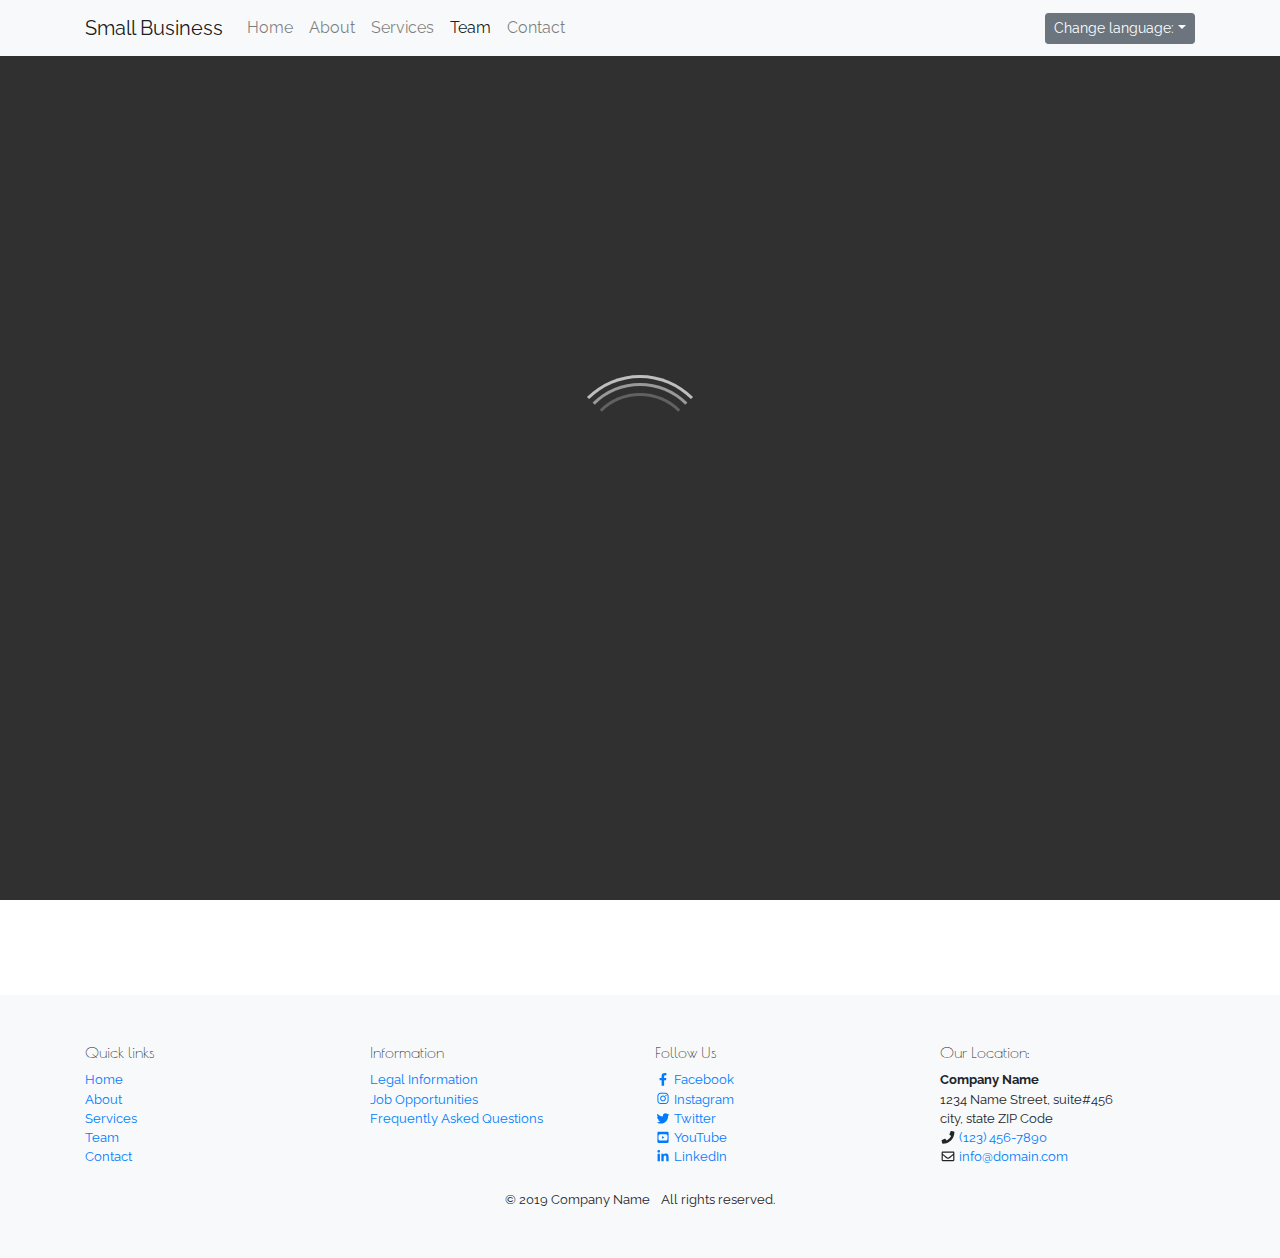
<file: team.html>
<!doctype html>
<html class="no-js" lang="">

  <head>
    <meta charset="utf-8">
    <meta http-equiv="X-UA-Compatible" content="IE=edge">
    <meta name="description" content="">
    <meta name="viewport" content="width=device-width, initial-scale=1">

    <link rel="stylesheet" href="css/bootstrap.min.css">

    <link href="https://fonts.googleapis.com/css?family=Poiret+One|Raleway" rel="stylesheet">
    <!--main css-->
    <link rel="stylesheet" href="css/style.css">

    <title>Team - Small Business Website</title>
  </head>

  <body>
  <div id="loader-wrapper">
    <div id="loader"></div>

    <div class="loader-section section-left"></div>
    <div class="loader-section section-right"></div>

  </div>

      <nav class="navbar navbar-expand-lg navbar-light bg-light fixed-top">
        <div class="container">
          <a href="index.html" class="navbar-brand">Small Business</a>
          <button class="navbar-toggler" type="button" data-toggle="collapse" data-target="#navbarCollapse"
            aria-controls="navbarCollapse" aria-expanded="false" aria-label="Toggle navigation">
            <span class="navbar-toggler-icon"></span>
          </button>
          <div class="collapse navbar-collapse" id="navbarCollapse">
            <ul class="navbar-nav mr-auto">
              <li class="nav-item">
                <a href="index.html" class="nav-link">Home <span class="sr-only">(current)</span></a>
              </li>
              <li class="nav-item">
                <a href="about.html" class="nav-link">About</a>
              </li>
              <li class="nav-item">
                <a href="services.html" class="nav-link">Services</a>
              </li>
              <li class="nav-item active">
                <a href="team.html" class="nav-link">Team</a>
              </li>
              <li class="nav-item">
                <a href="contact.html" class="nav-link">Contact</a>
              </li>
            </ul>
            <div class="dropdown">
              <button type="button" class="btn btn-secondary btn-sm dropdown-toggle" id="dropdownLanguage"
                data-toggle="dropdown" aria-haspopup="true" aria-expanded="false">Change language:</button>
              <div class="dropdown-menu" aria-labelledby="dropdownLanguage">
                <a href="#" class="dropdown-item">English</a>
                <a href="#" class="dropdown-item">French</a>
                <a href="#" class="dropdown-item">Spanish</a>
              </div>
            </div>
          </div>
        </div>
      </nav>
      <div class="container my-5 my-sm-5 py-4">
        <h2 class="text-center mb-sm-4">Meet The Team</h2>
        <p class="lead mb-5">Lorem ipsum dolor sit amet, consectetur adipiscing elit. Vestibulum ac mollis lacus, vel
          auctor risus. Etiam orci diam, tempor id nisl ac, aliquet cursus orci. Class aptent taciti sociosqu ad litora
          torquent per conubia nostra, per inceptos himenaeos. Curabitur sollicitudin semper aliquam. Phasellus ac
          tellus
          in nisl laoreet cursus eu quis lorem.</p>
        <div class="row">
          <div class="col-12 col-sm-6 col-md-4 col-lg-3 col-xl-2 text-center mb-3">
            <img src="img/200x200.png" class="img-fluid rounded-circle mb-2" alt="Figure image">
            <ul class="list-inline mb-1">
                <li class="list-inline-item small"><a href="#"><i class="fab fa-2x fa-facebook-square"
                      aria-hidden="true"></i><span class="sr-only">Facebook</span></a></li>
              <li class="list-inline-item small"><a href="#"><i class="fab fa-2x fa-twitter-square"
                    aria-hidden="true"></i><span class="sr-only">Twitter</span></a></li>
              <li class="list-inline-item small"><a href="#"><i class="fab fa-2x fa-linkedin"
                    aria-hidden="true"></i><span class="sr-only">LinkedIn</span></a></li>
            </ul>
            <h5>Firstname Lastname</h5>
            <p>Chief Executive Officer</p>
          </div>

          <div class="col-12 col-sm-6 col-md-4 col-lg-3 col-xl-2 text-center mb-3">
            <img src="img/200x200.png" class="img-fluid rounded-circle mb-2" alt="Figure image">
            <ul class="list-inline mb-1">
              <li class="list-inline-item small"><a href="#"><i class="fab fa-2x fa-facebook-square"
                    aria-hidden="true"></i><span class="sr-only">Facebook</span></a></li>
              <li class="list-inline-item small"><a href="#"><i class="fab fa-2x fa-twitter-square"
                    aria-hidden="true"></i><span class="sr-only">Twitter</span></a></li>
              <li class="list-inline-item small"><a href="#"><i class="fab fa-2x fa-linkedin"
                    aria-hidden="true"></i><span class="sr-only">LinkedIn</span></a></li>
            </ul>
            <h5>Firstname Lastname</h5>
            <p>Chief Financial Officer</p>
          </div>
          <div class="col-12 col-sm-6 col-md-4 col-lg-3 col-xl-2 text-center mb-3">
            <img src="img/200x200.png" class="img-fluid rounded-circle mb-2" alt="Figure image">
            <ul class="list-inline mb-1">
                <li class="list-inline-item small"><a href="#"><i class="fab fa-2x fa-facebook-square"
                      aria-hidden="true"></i><span class="sr-only">Facebook</span></a></li>
              <li class="list-inline-item small"><a href="#"><i class="fab fa-2x fa-twitter-square"
                    aria-hidden="true"></i><span class="sr-only">Twitter</span></a></li>
              <li class="list-inline-item small"><a href="#"><i class="fab fa-2x fa-linkedin"
                    aria-hidden="true"></i><span class="sr-only">LinkedIn</span></a></li>
            </ul>
            <h5>Firstname Lastname</h5>
            <p>Managing Director, Marketing</p>
          </div>
          <div class="col-12 col-sm-6 col-md-4 col-lg-3 col-xl-2 text-center mb-3">
            <img src="img/200x200.png" class="img-fluid rounded-circle mb-2" alt="Figure image">
            <ul class="list-inline mb-1">
                <li class="list-inline-item small"><a href="#"><i class="fab fa-2x fa-facebook-square"
                      aria-hidden="true"></i><span class="sr-only">Facebook</span></a></li>
              <li class="list-inline-item small"><a href="#"><i class="fab fa-2x fa-twitter-square"
                    aria-hidden="true"></i><span class="sr-only">Twitter</span></a></li>
              <li class="list-inline-item small"><a href="#"><i class="fab fa-2x fa-linkedin"
                    aria-hidden="true"></i><span class="sr-only">LinkedIn</span></a></li>
            </ul>
            <h5>Firstname Lastname</h5>
            <p>Managing Director, Operations</p>
          </div>
          <div class="col-12 col-sm-6 col-md-4 col-lg-3 col-xl-2 text-center mb-3">
            <img src="img/200x200.png" class="img-fluid rounded-circle mb-2" alt="Figure image">
            <ul class="list-inline mb-1">
                <li class="list-inline-item small"><a href="#"><i class="fab fa-2x fa-facebook-square"
                      aria-hidden="true"></i><span class="sr-only">Facebook</span></a></li>
              <li class="list-inline-item small"><a href="#"><i class="fab fa-2x fa-twitter-square"
                    aria-hidden="true"></i><span class="sr-only">Twitter</span></a></li>
              <li class="list-inline-item small"><a href="#"><i class="fab fa-2x fa-linkedin"
                    aria-hidden="true"></i><span class="sr-only">LinkedIn</span></a></li>
            </ul>
            <h5>Firstname Lastname</h5>
            <p>Managing Director, Technology</p>
          </div>
          <div class="col-12 col-sm-6 col-md-4 col-lg-3 col-xl-2 text-center mb-3">
            <img src="img/200x200.png" class="img-fluid rounded-circle mb-2" alt="Figure image">
            <ul class="list-inline mb-1">
                <li class="list-inline-item small"><a href="#"><i class="fab fa-2x fa-facebook-square"
                      aria-hidden="true"></i><span class="sr-only">Facebook</span></a></li>
              <li class="list-inline-item small"><a href="#"><i class="fab fa-2x fa-twitter-square"
                    aria-hidden="true"></i><span class="sr-only">Twitter</span></a></li>
              <li class="list-inline-item small"><a href="#"><i class="fab fa-2x fa-linkedin"
                    aria-hidden="true"></i><span class="sr-only">LinkedIn</span></a></li>
            </ul>
            <h5>Firstname Lastname</h5>
            <p>Team Leader, Web Development</p>
          </div>
          <div class="col-12 col-sm-6 col-md-4 col-lg-3 col-xl-2 text-center mb-3">
            <img src="img/200x200.png" class="img-fluid rounded-circle mb-2" alt="Figure image">
            <ul class="list-inline mb-1">
                <li class="list-inline-item small"><a href="#"><i class="fab fa-2x fa-facebook-square"
                      aria-hidden="true"></i><span class="sr-only">Facebook</span></a></li>
              <li class="list-inline-item small"><a href="#"><i class="fab fa-2x fa-twitter-square"
                    aria-hidden="true"></i><span class="sr-only">Twitter</span></a></li>
              <li class="list-inline-item small"><a href="#"><i class="fab fa-2x fa-linkedin"
                    aria-hidden="true"></i><span class="sr-only">LinkedIn</span></a></li>
            </ul>
            <h5>Firstname Lastname</h5>
            <p>Team Leader, Software Development</p>
          </div>
          <div class="col-12 col-sm-6 col-md-4 col-lg-3 col-xl-2 text-center mb-3">
            <img src="img/200x200.png" class="img-fluid rounded-circle mb-2" alt="Figure image">
            <ul class="list-inline mb-1">
                <li class="list-inline-item small"><a href="#"><i class="fab fa-2x fa-facebook-square"
                      aria-hidden="true"></i><span class="sr-only">Facebook</span></a></li>
              <li class="list-inline-item small"><a href="#"><i class="fab fa-2x fa-twitter-square"
                    aria-hidden="true"></i><span class="sr-only">Twitter</span></a></li>
              <li class="list-inline-item small"><a href="#"><i class="fab fa-2x fa-linkedin"
                    aria-hidden="true"></i><span class="sr-only">LinkedIn</span></a></li>
            </ul>
            <h5>Firstname Lastname</h5>
            <p>Associate Web Developer</p>
          </div>
          <div class="col-12 col-sm-6 col-md-4 col-lg-3 col-xl-2 text-center mb-3">
            <img src="img/200x200.png" class="img-fluid rounded-circle mb-2" alt="Figure image">
            <ul class="list-inline mb-1">
                <li class="list-inline-item small"><a href="#"><i class="fab fa-2x fa-facebook-square"
                      aria-hidden="true"></i><span class="sr-only">Facebook</span></a></li>
              <li class="list-inline-item small"><a href="#"><i class="fab fa-2x fa-twitter-square"
                    aria-hidden="true"></i><span class="sr-only">Twitter</span></a></li>
              <li class="list-inline-item small"><a href="#"><i class="fab fa-2x fa-linkedin"
                    aria-hidden="true"></i><span class="sr-only">LinkedIn</span></a></li>
            </ul>
            <h5>Firstname Lastname</h5>
            <p>Associate Web Designer</p>
          </div>
          <div class="col-12 col-sm-6 col-md-4 col-lg-3 col-xl-2 text-center mb-3">
            <img src="img/200x200.png" class="img-fluid rounded-circle mb-2" alt="Figure image">
            <ul class="list-inline mb-1">
                <li class="list-inline-item small"><a href="#"><i class="fab fa-2x fa-facebook-square"
                      aria-hidden="true"></i><span class="sr-only">Facebook</span></a></li>
              <li class="list-inline-item small"><a href="#"><i class="fab fa-2x fa-twitter-square"
                    aria-hidden="true"></i><span class="sr-only">Twitter</span></a></li>
              <li class="list-inline-item small"><a href="#"><i class="fab fa-2x fa-linkedin"
                    aria-hidden="true"></i><span class="sr-only">LinkedIn</span></a></li>
            </ul>
            <h5>Firstname Lastname</h5>
            <p>Full Stack Developer</p>
          </div>
          <div class="col-12 col-sm-6 col-md-4 col-lg-3 col-xl-2 text-center mb-3">
            <img src="img/200x200.png" class="img-fluid rounded-circle mb-2" alt="Figure image">
            <ul class="list-inline mb-1">
                <li class="list-inline-item small"><a href="#"><i class="fab fa-2x fa-facebook-square"
                      aria-hidden="true"></i><span class="sr-only">Facebook</span></a></li>
              <li class="list-inline-item small"><a href="#"><i class="fab fa-2x fa-twitter-square"
                    aria-hidden="true"></i><span class="sr-only">Twitter</span></a></li>
              <li class="list-inline-item small"><a href="#"><i class="fab fa-2x fa-linkedin"
                    aria-hidden="true"></i><span class="sr-only">LinkedIn</span></a></li>
            </ul>
            <h5>Firstname Lastname</h5>
            <p>Full Stack Developer</p>
          </div>
          <div class="col-12 col-sm-6 col-md-4 col-lg-3 col-xl-2 text-center mb-3">
            <img src="img/200x200.png" class="img-fluid rounded-circle mb-2" alt="Figure image">
            <ul class="list-inline mb-1">
                <li class="list-inline-item small"><a href="#"><i class="fab fa-2x fa-facebook-square"
                      aria-hidden="true"></i><span class="sr-only">Facebook</span></a></li>
              <li class="list-inline-item small"><a href="#"><i class="fab fa-2x fa-twitter-square"
                    aria-hidden="true"></i><span class="sr-only">Twitter</span></a></li>
              <li class="list-inline-item small"><a href="#"><i class="fab fa-2x fa-linkedin"
                    aria-hidden="true"></i><span class="sr-only">LinkedIn</span></a></li>
            </ul>
            <h5>Firstname Lastname</h5>
            <p>Officer Clerk</p>
          </div>
        </div>
      </div>
      <footer class="small bg-light">
        <div class="container py-3 py-sm-5">
          <div class="row">
            <div class="col-12 col-sm-6 col-md-3">
              <h6>Quick links</h6>
              <ul class="list-unstyled">
                <li><a href="index.html">Home</a></li>
                <li><a href="about.html">About</a></li>
                <li><a href="services.html">Services</a></li>
                <li><a href="team.html">Team</a></li>
                <li><a href="contact.html">Contact</a></li>
              </ul>
            </div>
            <div class="col-12 col-sm-6 col-md-3">
              <h6>Information</h6>
              <ul class="list-unstyled">
                <li><a href="#">Legal Information</a></li>
                <li><a href="#">Job Opportunities</a></li>
                <li><a href="#">Frequently Asked Questions</a></li>
              </ul>
            </div>
            <div class="col-12 col-sm-6 col-md-3">
              <h6>Follow Us</h6>
              <ul class="list-unstyled">
                <li><a href="#"><i class="fab fa-fw fa-facebook-f" aria-hidden="true"></i> Facebook</a></li>
                <li><a href="#"><i class="fab fa-fw fa-instagram" aria-hidden="true"></i> Instagram</a></li>
                <li><a href="#"><i class="fab fa-fw fa-twitter" aria-hidden="true"></i> Twitter</a></li>
                <li><a href="#"><i class="fab fa-fw fa-youtube-square" aria-hidden="true"></i> YouTube</a></li>
                <li><a href="#"><i class="fab fa-fw fa-linkedin-in" aria-hidden="true"></i> LinkedIn</a></li>
              </ul>
            </div>
            <div class="col-12 col-sm-6 col-md-3">
              <h6>Our Location:</h6>
              <address>
                <strong>Company Name</strong><br>
                1234 Name Street, suite#456<br>
                city, state ZIP Code<br>
                <i class="fa fa-fw fa-phone" aria-hidden="true"></i> <a href="tel:+1234567890">(123)
                  456-7890</a><br>
                <i class="far fa-fw fa-envelope" aria-hidden="true"></i> <a
                  href="mailto:info@domain.com">info@domain.com</a>
              </address>
            </div>
          </div>
          <ul class="list-inline mt-2 mb-0 text-center">
            <li class="list-inline-item">&copy; 2019 Company Name</li>
            <li class="list-inline-item">All rights reserved.</li>
          </ul>
        </div>
      </footer>

    <!--jquery-->
    <script src="js/jquery-3.6.1.min.js"></script>
    <!--bootstrap-->
    <script src="js/bootstrap.bundle.min.js"></script>

    <!--font awesome-->
    <script src="js/all.min.js"></script>
    <!--main js-->
    <script src="js/script.js"></script>
  </body>

</html>
</file>
<file: css/style.css>
/*-----Stylesheet for Project Name-----*/
/* 
font-family: 'Roboto Mono', monospace;
font-family: 'Lato', sans-serif;
 */
/* *,
*::after,
*::before {
  margin: 0;
  padding: 0;
  box-sizing: inherit;
  -webkit-user-select: none;
  -moz-user-select: none;
  -ms-user-select: none;
  -o-user-select: none;
  user-select: none;
} */

*::-moz-focus-inner {
  border: 0;
}

*:focus {
  outline: none;
}

:root {
  --clr-primary-100: hsla(210, 67%, 98%, 100%);
  --clr-primary-200: hsla(210, 67%, 86%, 100%);
  --clr-primary-300: hsla(210, 67%, 68%, 100%);
  --clr-primary-400: hsla(210, 68%, 60%, 100%);
  --clr-primary-500: hsla(210, 67%, 44%, 100%);
  --clr-primary-600: hsla(210, 67%, 39%, 100%);
  --clr-primary-700: hsla(210, 67%, 34%, 100%);
  --clr-primary-800: hsla(210, 67%, 29%, 100%);



  --clr-neutral-100: hsla(0, 0%, 98%, 100%);
  --clr-neutral-200: hsla(0, 0%, 94%, 100%);
  --clr-neutral-300: hsla(0, 0%, 85%, 100%);
  --clr-neutral-400: hsla(0, 0%, 75%, 100%);
  --clr-neutral-500: hsla(0, 0%, 60%, 100%);
  --clr-neutral-600: hsla(0, 0%, 38%, 100%);
  --clr-neutral-700: hsla(0, 0%, 19%, 100%);
  --clr-neutral-800: hsla(0, 0%, 7%, 100%);
}

body {
  font-family: 'Raleway', sans-serif;
}

h1,
h2,
h3,
h4,
h5,
h6 {
  font-family: 'Poiret One', cursive;
}




/* The Loader */

#loader-wrapper {
  position: fixed;
  top: 0;
  left: 0;
  width: 100%;
  height: 100%;
  z-index: 10;
  overflow: hidden;

}

/* Modernizr no-js fallback */
#loader-wrapper .no-js {
  display: none;
}


#loader {
  display: block;
  position: relative;
  left: 50%;
  top: 50%;
  width: 150px;
  height: 150px;
  margin: -75px 0 0 -75px;
  border-radius: 50%;
  border: 3px solid transparent;
  border-top-color: #8f8d90;
  border-top-color: var(--clr-neutral-400);
  -webkit-animation: my-spinner 1.7s linear infinite;
  animation: my-spinner 1.7s linear infinite;
  z-index: 11;
}

#loader:before {
  content: '';
  position: absolute;
  top: 5px;
  left: 5px;
  right: 5px;
  bottom: 5px;
  border-radius: 50%;
  border: 3px solid transparent;
  border-top-color: #a5a4a6;
  border-top-color: var(--clr-neutral-500);
  -webkit-animation: spin-reverse .6s linear infinite;
  animation: spin-reverse .6s linear infinite;
}

#loader:after {
  content: '';
  position: absolute;
  top: 15px;
  left: 15px;
  right: 15px;
  bottom: 15px;
  border-radius: 50%;
  border: 3px solid transparent;
  border-top-color: #737173;
  border-top-color: var(--clr-neutral-600);
  -webkit-animation: my-spinner 1s linear infinite;
  animation: my-spinner 1s linear infinite;
}

/*KEYFRAMES*/
@-webkit-keyframes my-spinner {

  0% {
    -webkit-transform: rotate(0deg);
    transform: rotate(0deg);
  }

  100% {
    -webkit-transform: rotate(360deg);
    transform: rotate(360deg);
  }
}

@keyframes my-spinner {

  0% {
    -webkit-transform: rotate(0deg);
    transform: rotate(0deg);
  }

  100% {
    -webkit-transform: rotate(360deg);
    transform: rotate(360deg);
  }
}

@-webkit-keyframes spin-reverse {

  0% {
    -webkit-transform: rotate(0deg);
    transform: rotate(0deg);
  }

  100% {
    -webkit-transform: rotate(-360deg);
    transform: rotate(-360deg);
  }
}

@keyframes spin-reverse {

  0% {
    -webkit-transform: rotate(0deg);
    transform: rotate(0deg);
  }

  100% {
    -webkit-transform: rotate(-360deg);
    transform: rotate(-360deg);
  }
}

#loader-wrapper .loader-section {
  position: fixed;
  top: 0;
  width: 51%;
  height: 100%;
  background: #222;
  background: var(--clr-neutral-700);
  z-index: 10;
}

#loader-wrapper .loader-section.section-left {
  left: 0;
}

#loader-wrapper .loader-section.section-right {
  right: 0;
}

/* Loaded styles */

.loaded #loader-wrapper .loader-section.section-left {
  -webkit-transform: translateX(-100%);
  -ms-transform: translateX(-100%);
  transform: translateX(-100%);
  -webkit-transition: all 0.7s 0.3s cubic-bezier(0.645, 0.045, 0.355, 1.000);
  -o-transition: all 0.7s 0.3s cubic-bezier(0.645, 0.045, 0.355, 1.000);
  transition: all 0.7s 0.3s cubic-bezier(0.645, 0.045, 0.355, 1.000);
}

.loaded #loader-wrapper .loader-section.section-right {
  -webkit-transform: translateX(100%);
  -ms-transform: translateX(100%);
  transform: translateX(100%);
  -webkit-transition: all 0.7s 0.3s cubic-bezier(0.645, 0.045, 0.355, 1.000);
  -o-transition: all 0.7s 0.3s cubic-bezier(0.645, 0.045, 0.355, 1.000);
  transition: all 0.7s 0.3s cubic-bezier(0.645, 0.045, 0.355, 1.000);
}

.loaded #loader {
  opacity: 0;
  -webkit-transition: all 0.3s ease-out;
  -o-transition: all 0.3s ease-out;
  transition: all 0.3s ease-out;
}

.loaded #loader-wrapper {
  visibility: hidden;
  -webkit-transform: translateY(-100%);
  -ms-transform: translateY(-100%);
  transform: translateY(-100%);
  -webkit-transition: all 0.3s 1s ease-out;
  -o-transition: all 0.3s 1s ease-out;
  transition: all 0.3s 1s ease-out;
}
/* Extra small devices (portrait phones, less than 576px)*/
@media (max-width: 575px) {
  .mb-special {
    margin-top: 1.25rem;
  }
}
</file>
